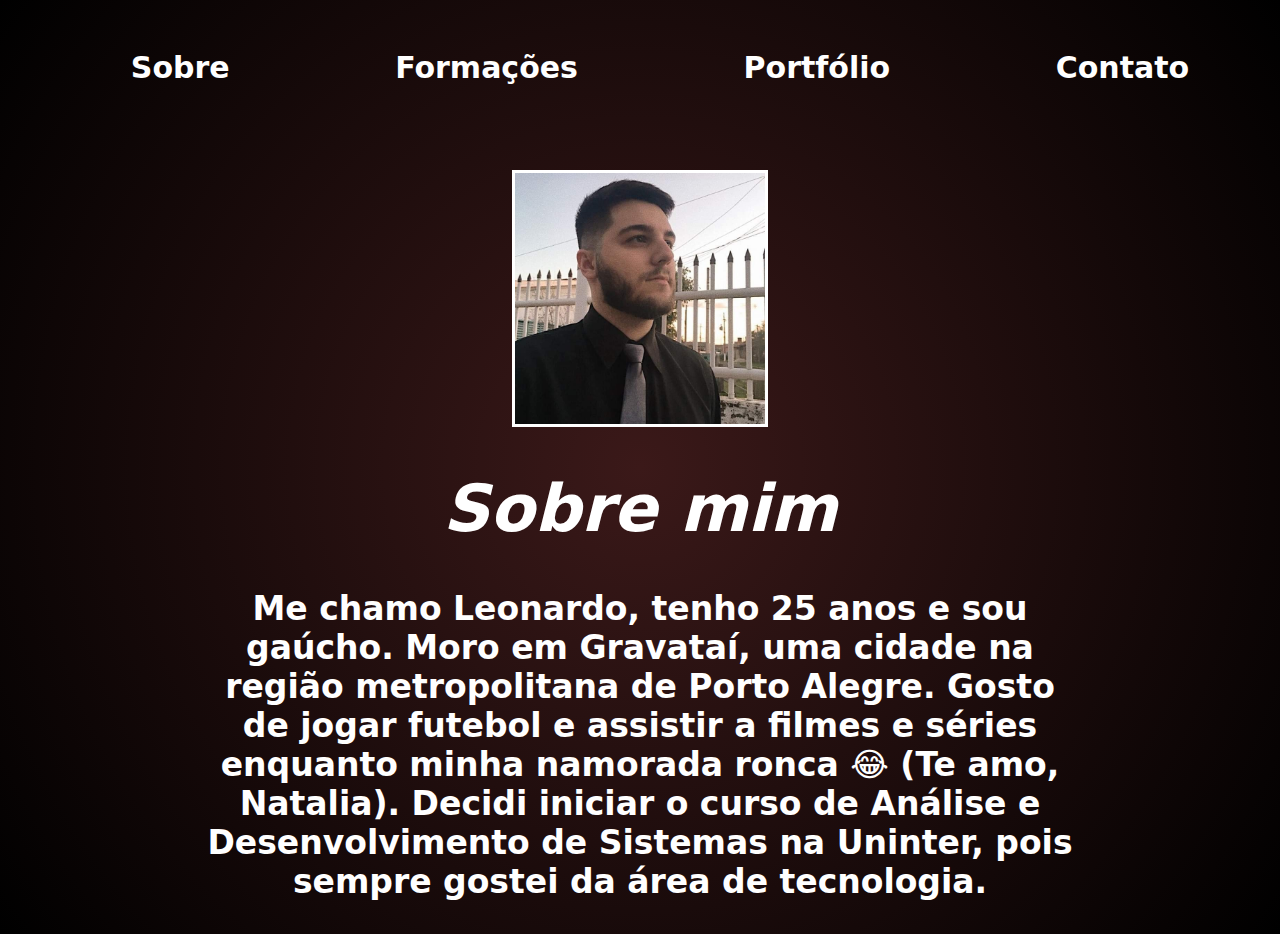
<file: index.html>
<!DOCTYPE html>
<html lang="pt-br">
<head>
    <meta charset="UTF-8">
    <meta name="viewport" content="width=device-width, initial-scale=1.0">
    <title>Sobre</title>
    <link rel="stylesheet" href="style.css">
</head>
<body>
    
    <nav> <!-- Links de navegação pelo site -->

        <ul> <!-- Lista com os links (menu) -->
            <li><a href="index.html">Sobre</a></li>
            <li><a href="formacoes.html">Formações</a></li>
            <li><a href="portfolio.html">Portfólio</a></li>
            <li><a href="contato.html">Contato</a></li>
        </ul> 
        
    </nav>
    
    <section> <!-- Conteúdo da página -->

        <img src="eu.jpg" alt="foto" id="eu">
        
        <h1>Sobre mim</h1> 

        <p>
            Me chamo Leonardo, tenho 25 anos e sou gaúcho. Moro em Gravataí, uma cidade na região metropolitana de Porto Alegre. Gosto de jogar futebol e assistir a filmes e séries enquanto minha namorada ronca 😂 (Te amo, Natalia). Decidi iniciar o curso de Análise e Desenvolvimento de Sistemas na Uninter, pois sempre gostei da área de tecnologia.
        </p>

    </section>

</body>
</html>
</file>
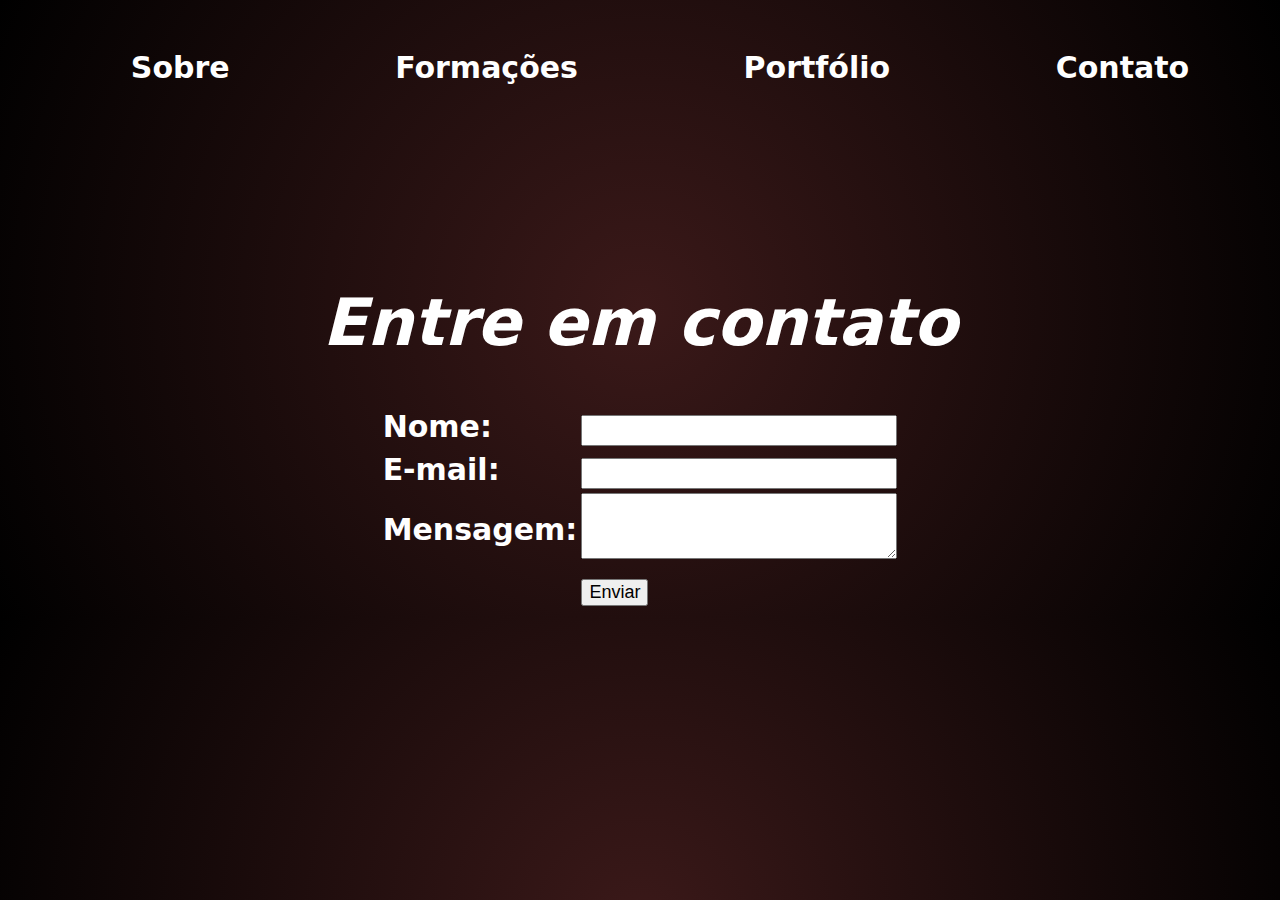
<file: contato.html>
<!DOCTYPE html>
<html lang="pt-br">
<head>
    <meta charset="UTF-8">
    <meta name="viewport" content="width=device-width, initial-scale=1.0">
    <title>Contato</title>
    <link rel="stylesheet" href="style.css">
</head>
<body>
    <nav> <!-- Links de navegação pelo site -->

        <ul> <!-- Lista com os links (menu) -->
            <li><a href="index.html">Sobre</a></li>
            <li><a href="formacoes.html">Formações</a></li>
            <li><a href="portfolio.html">Portfólio</a></li>
            <li><a href="contato.html">Contato</a></li>
        </ul> 
        
    </nav>

    <section> <!-- Conteúdo da página -->


        <h1 id="contato">Entre em contato</h1>
        
        <table> <!-- Tabela para o usuário inserir informações -->

            <tr>
                <th><label for="nome">Nome:</label></th>
                <td><input class="tamanho" type="text" name="name"></td>
            </tr>

            <tr>
                <th><label for="email">E-mail:</label></th>
                <td><input class="tamanho" type="email" name="email"></td>
            </tr>
                    
            <tr>
                <th><label for="msg">Mensagem:</label></th>
                <td><textarea name="msg" rows="4"></textarea></td>
            </tr>

            <tr>
                <td></td>
                <td><button>Enviar</button></td>

        </table>

    </section>    

</body>
</html>
</file>
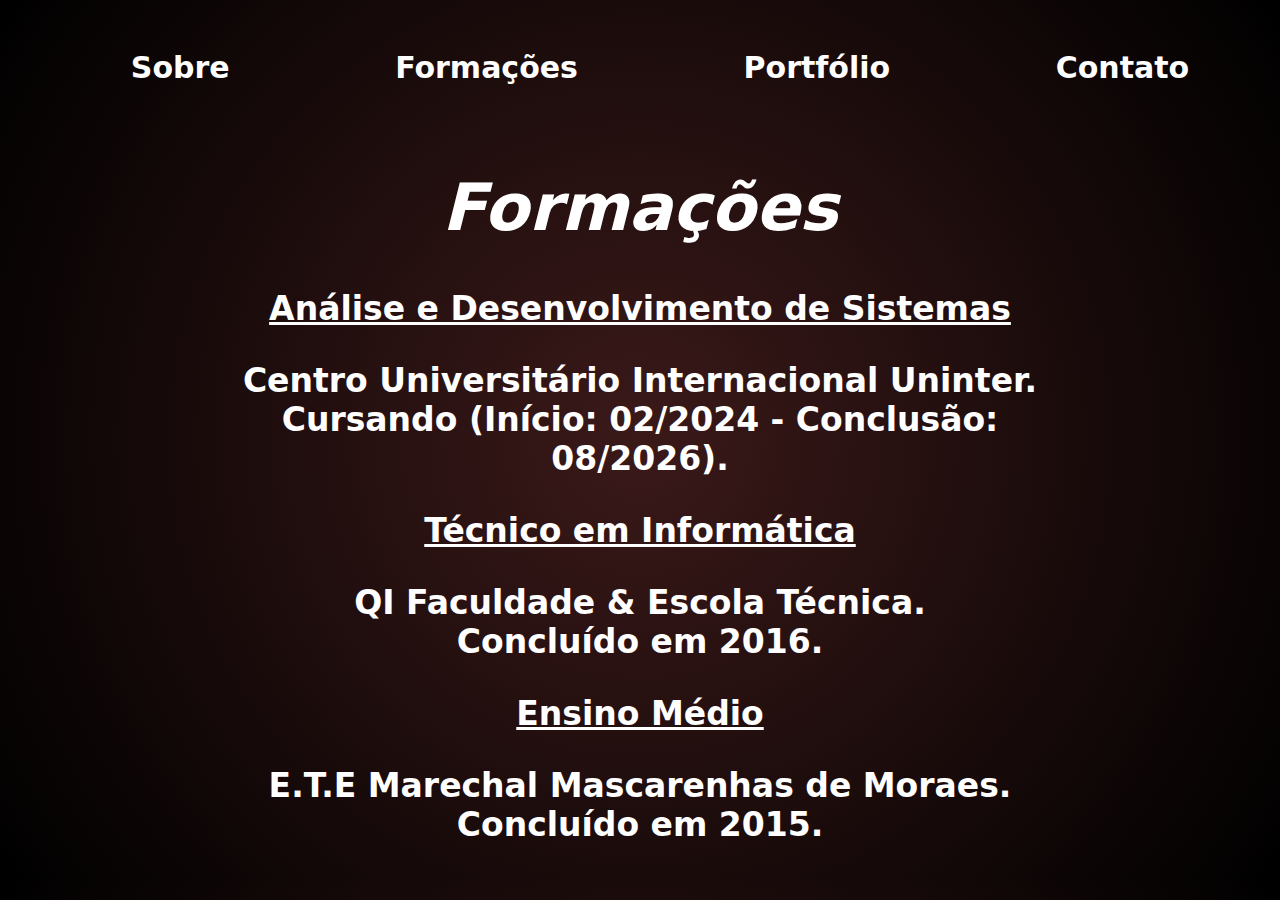
<file: formacoes.html>
<!DOCTYPE html>
<html lang="pt-br">
<head>
    <meta charset="UTF-8">
    <meta name="viewport" content="width=device-width, initial-scale=1.0">
    <title>Formações</title>
    <link rel="stylesheet" href="style.css">
</head>
<body>

    <nav> <!-- Links de navegação pelo site -->

        <ul> <!-- Lista com os links (menu) -->
            <li><a href="index.html">Sobre</a></li>
            <li><a href="formacoes.html">Formações</a></li>
            <li><a href="portfolio.html">Portfólio</a></li>
            <li><a href="contato.html">Contato</a></li>
        </ul> 
        
    </nav>

    <section> <!-- Conteúdo da página -->


        <h1 id="formacoes">Formações</h1>

        <p class="titulo">Análise e Desenvolvimento de Sistemas</p>
        <p>
        Centro Universitário Internacional Uninter. <br>
        Cursando (Início: 02/2024 - Conclusão: 08/2026). <br>
        </p>

        <p class="titulo">Técnico em Informática</p>
        <p>
        QI Faculdade & Escola Técnica. <br>
        Concluído em 2016. <br>
        </p>

        <p class="titulo">Ensino Médio</p>
        <p>
        E.T.E Marechal Mascarenhas de Moraes. <br>
        Concluído em 2015.
        </p>

    </section>

</body>
</html>
</file>
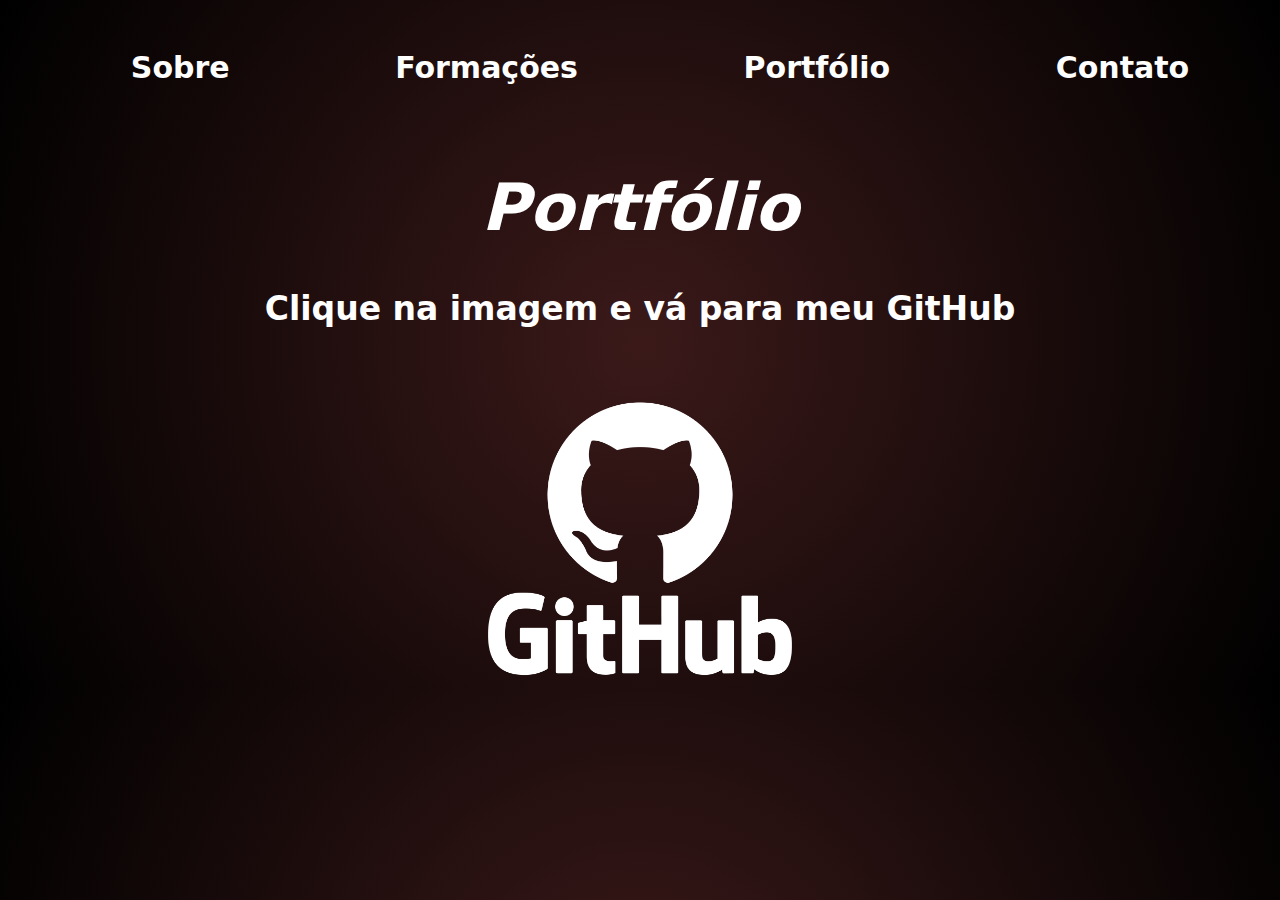
<file: portfolio.html>
<!DOCTYPE html>
<html lang="pt-br">
<head>
    <meta charset="UTF-8">
    <meta name="viewport" content="width=device-width, initial-scale=1.0">
    <title>Portfólio</title>
    <link rel="stylesheet" href="style.css">
</head>
<body>

    <nav> <!-- Links de navegação pelo site -->

        <ul> <!-- Lista com os links (menu) -->
            <li><a href="index.html">Sobre</a></li>
            <li><a href="formacoes.html">Formações</a></li>
            <li><a href="portfolio.html">Portfólio</a></li>
            <li><a href="contato.html">Contato</a></li>
        </ul> 
        
    </nav>

    <section> <!-- Conteúdo da página -->


        <h1 id="portfolio">Portfólio</h1>

        <p>Clique na imagem e vá para meu GitHub</p>

        <a href="https://github.com/l3osp">   
            <img src="github.png" alt="github" id="github">
        </a>

    </section>

</body>
</html>
</file>
<file: style.css>
body{ /* Personalização da tag <body> */
    background: radial-gradient(circle, rgb(59, 25, 25), rgb(0, 0, 0));
    text-align: center;
    color: white;
    font-family: system-ui, -apple-system, BlinkMacSystemFont, 'Segoe UI', Roboto, Oxygen, Ubuntu, Cantarell, 'Open Sans', 'Helvetica Neue', sans-serif;
    font-weight: bold;
    
}

nav{ /* Personalização da tag <nav> */
    margin-top: 50px;
}

section{ /* Personalização da tag <section> */
    margin-top: 85px;
    
}

h1{ /* Personalização da tag <h1> */
    font-size: 65px;
    font-style: italic;
    margin-left: 15%;
    margin-right: 15%;  
}

p{ /* Personalização da tag <p> */
    font-size: 33px;
    margin-left: 15%;
    margin-right: 15%;
}

#eu{ /* Personalização do id = "eu" */
    width: 250px;;
    margin: auto;
    display: block;
    border: solid white
}

#github{ /* Personalização do id = "github" */
    width: 500px;;
    margin: auto;
    display: block;
    filter: invert();
    margin-top: 70px;
    cursor: pointer;
}

ul { /* Personalização da tag <ul> */
    list-style-type: none;
    display: flex;
}

li { /* Personalização da tag <li> */
    margin: auto;
}

a { /* Personalização da tag <a> */
    color: rgb(255, 255, 255);
    text-decoration: none;
    font-size: 30px;
    font-style: bold;
}

a:hover { /* Cor do texto muda ao passar o mouse */
    color: #00ff80; 
}

.titulo{ /* Personalização da class = "titulo" */
    text-decoration: underline;
}

table{ /* Personalização da tag <table> */
    text-align: left;
    margin: auto;
    font-size: 30px;
}

button{ /* Personalização da tag <button> */
    font-size: large;
}


button:hover{ /* Cor do button muda ao passar o mouse */
    background-color: #00ff80;
    cursor: pointer;
}

.tamanho{ /* Personalização do tamanho da caixa de texto da class = "tamanho" */
    padding: 6px;
    width: 300px;
}

textarea{
    width: 310px;
}

#contato{ /* Personalização do id = "contato" */
    margin-top: 200px;
}

@media(max-width: 450px){
    
section{ /* Personalização da tag <section> */
    margin-top: 50px;
}

ul { /* Personalização da tag <ul> */
    display: inline;  
}

h1{ /* Personalização da tag <h1> */
    font-size: 35px;
    font-style: italic;  
}

p{ /* Personalização da tag <p> */
    font-size: 22px;
}

#eu{ /* Personalização do id = "eu" */
    width: 170px;
}

a { /* Personalização da tag <a> */
    font-size: 27px;
}

#github{ /* Personalização do id = "github" */
    width: 300px;;
    margin: auto;
    display: block;
    filter: invert();
    margin-top: 50px;
    cursor: pointer;
}
.tamanho{ /* Personalização do tamanho da caixa de texto da class = "tamanho" */
    padding: 2px;
    width: 170px;
}

textarea{
    width: 170px;
}

table{ /* Personalização da tag <table> */
    text-align: left;
    font-size: 22px;
}

#contato{ /* Personalização do id = "contato" */
    margin-top: auto;
}

}
</file>
